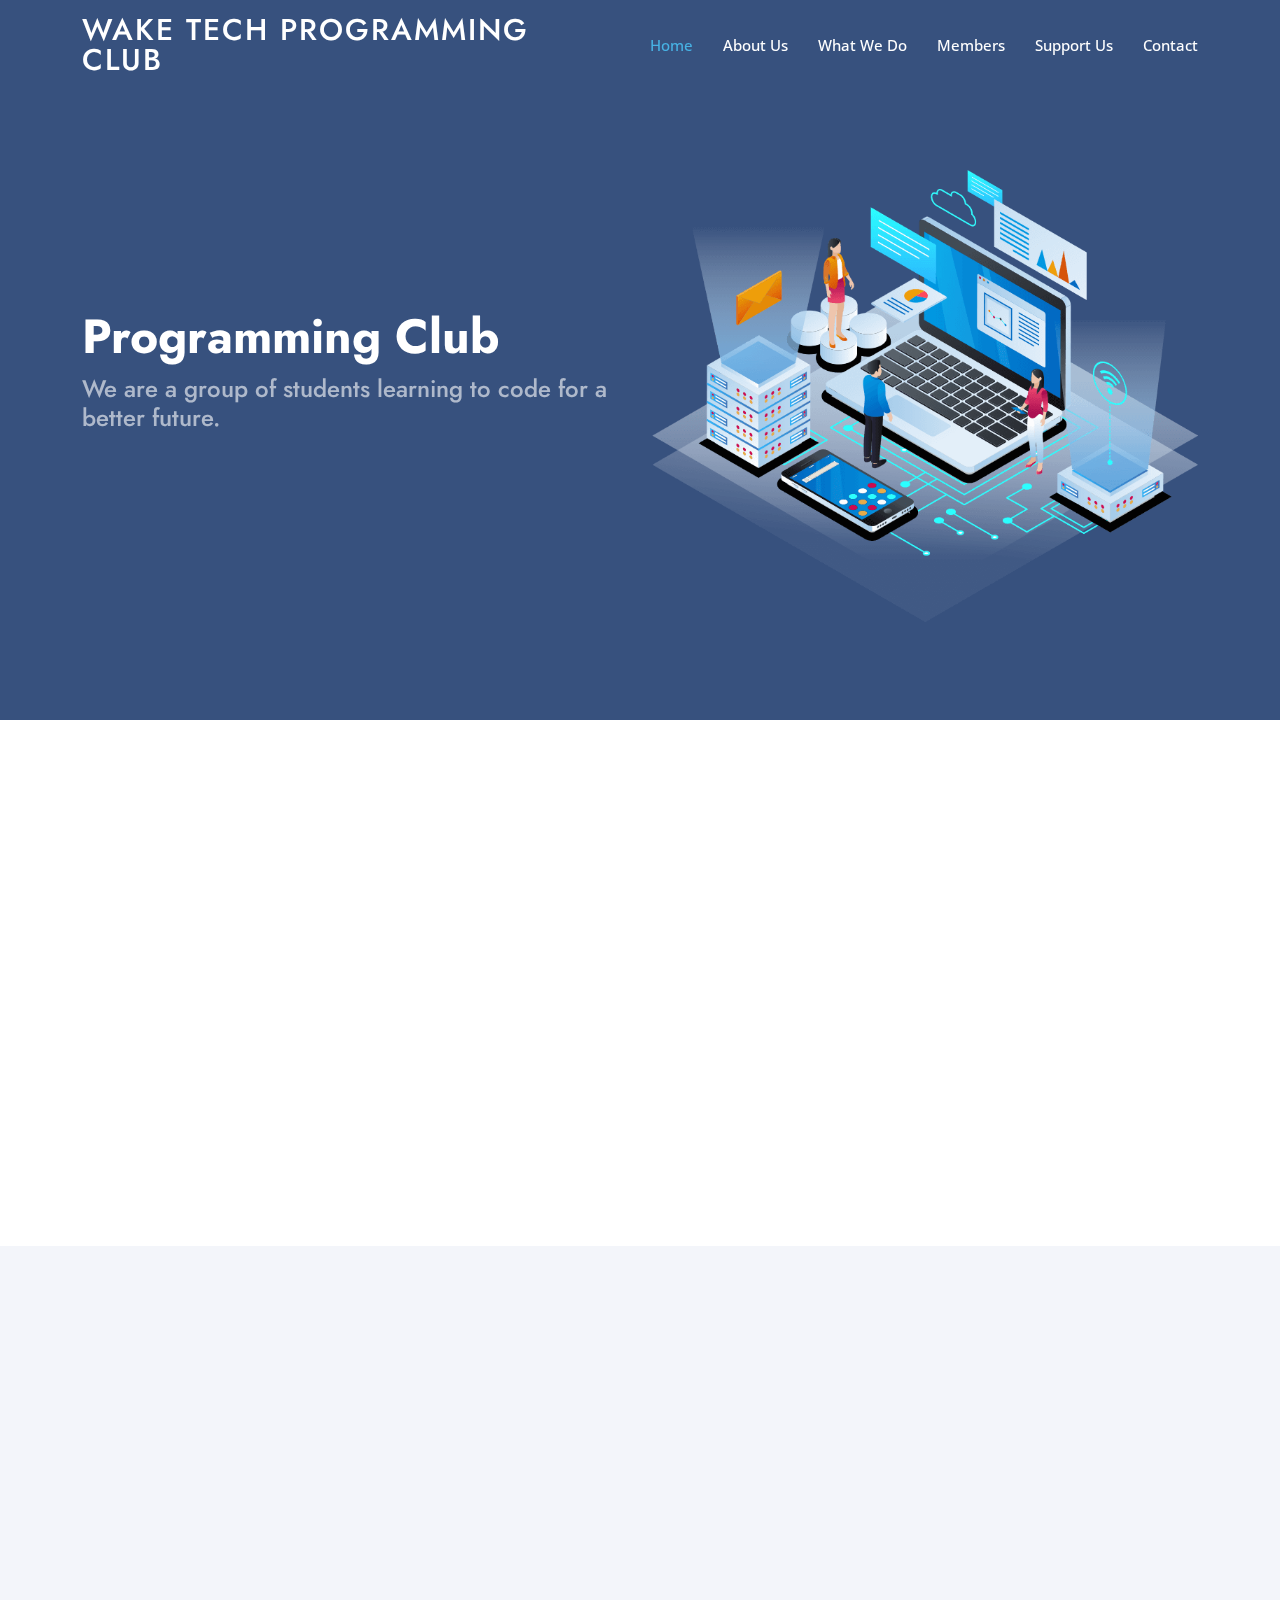
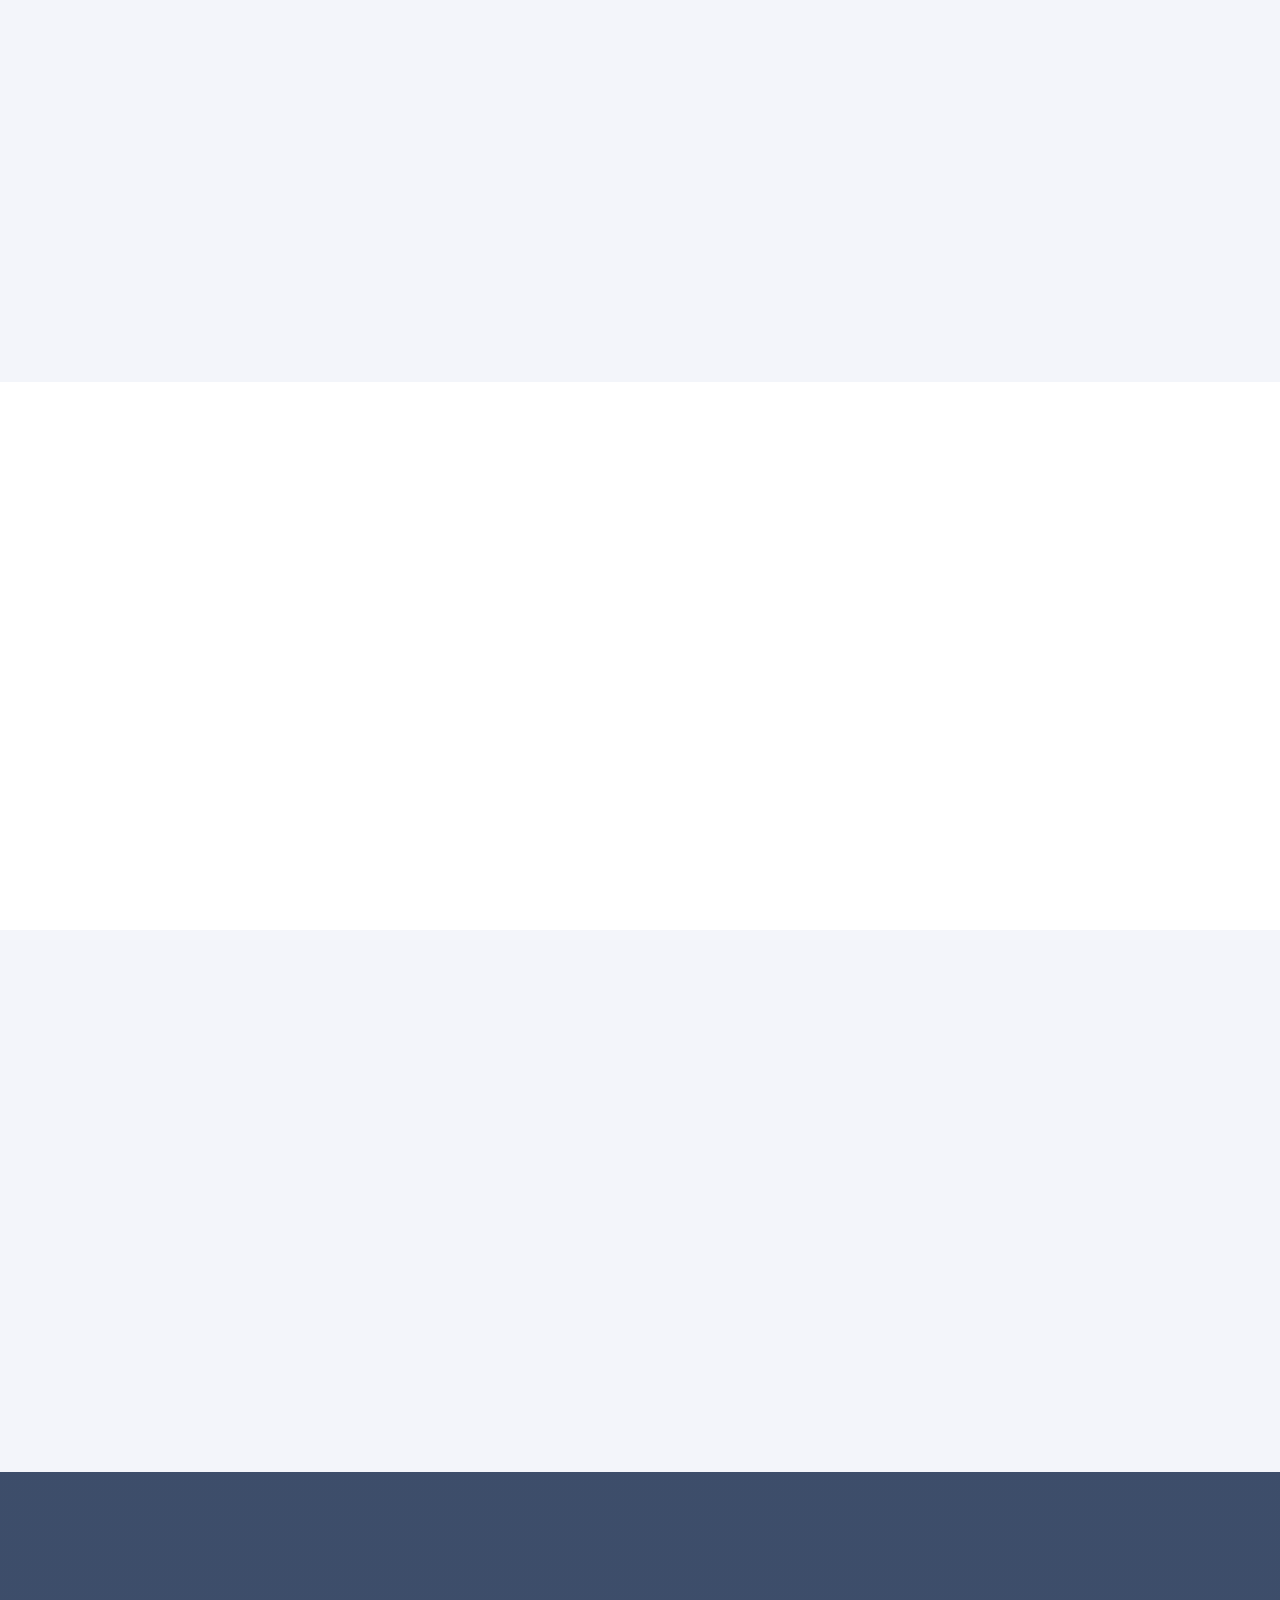
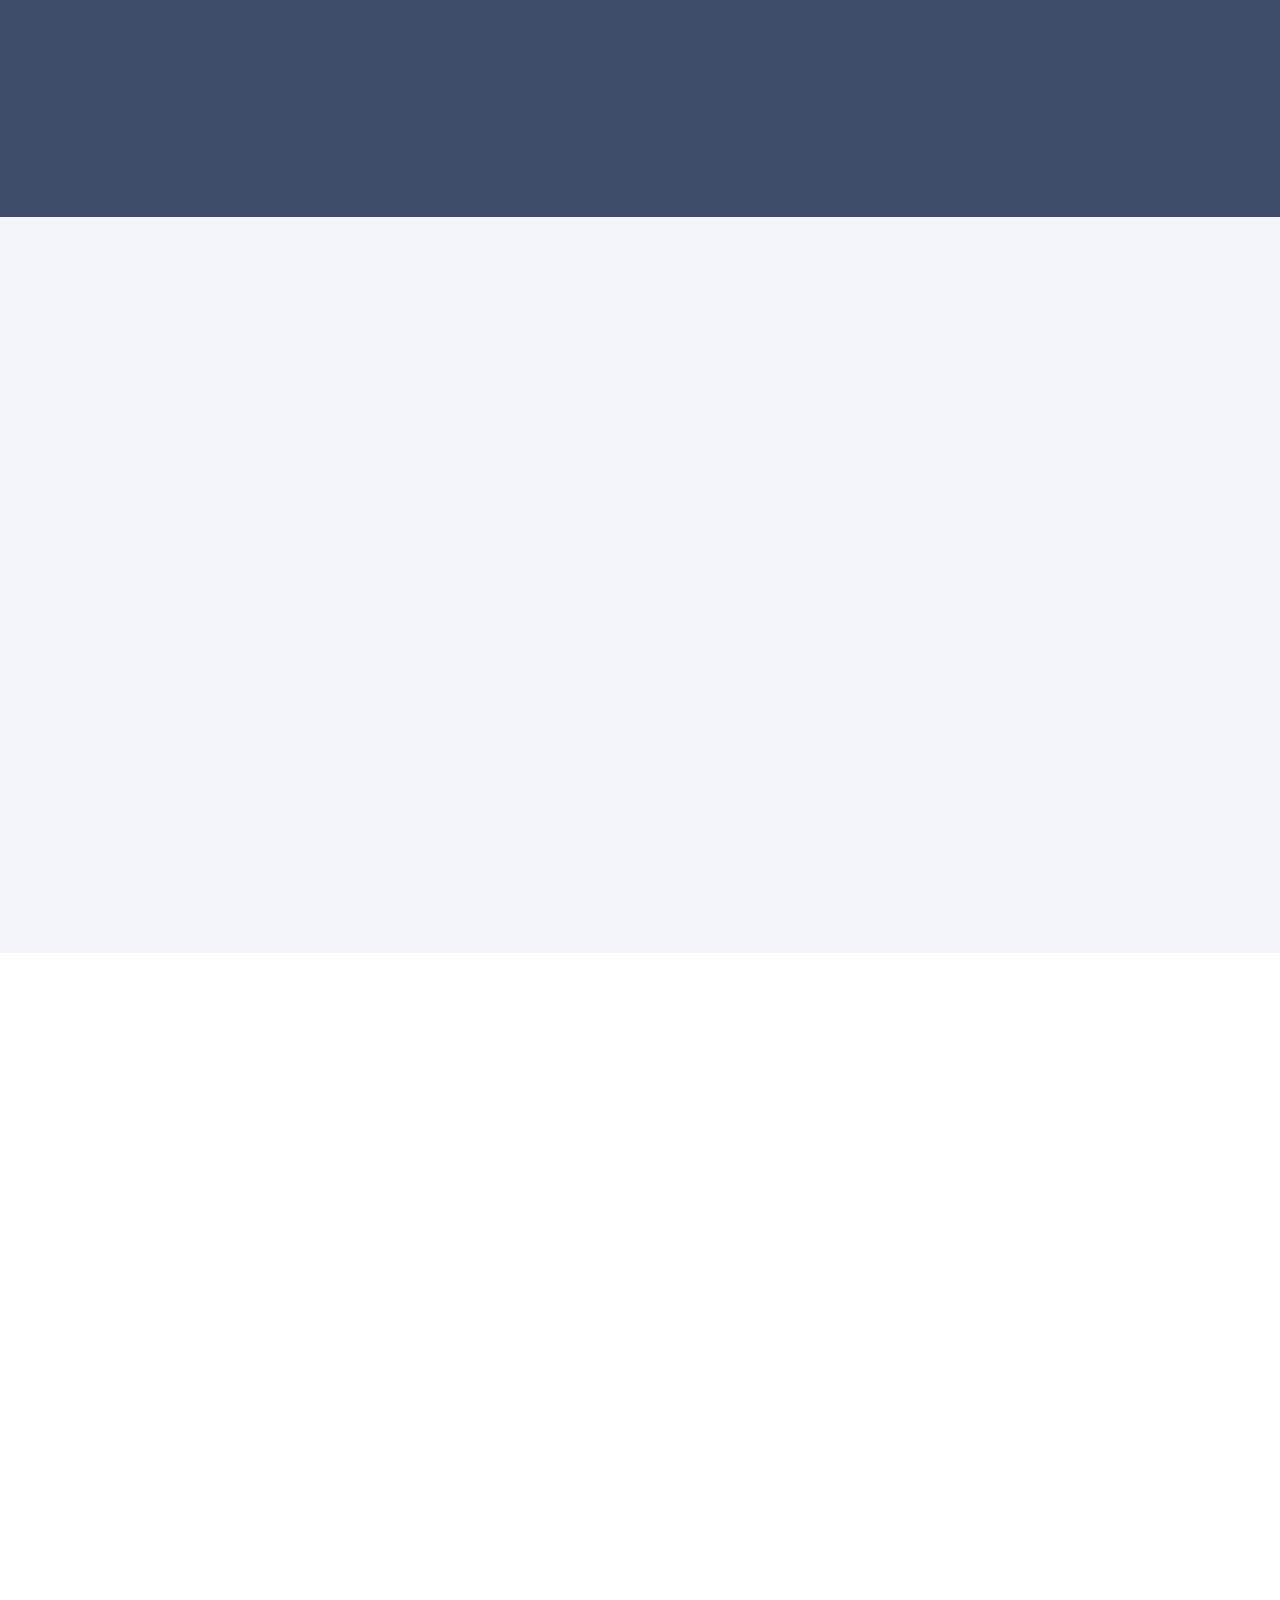
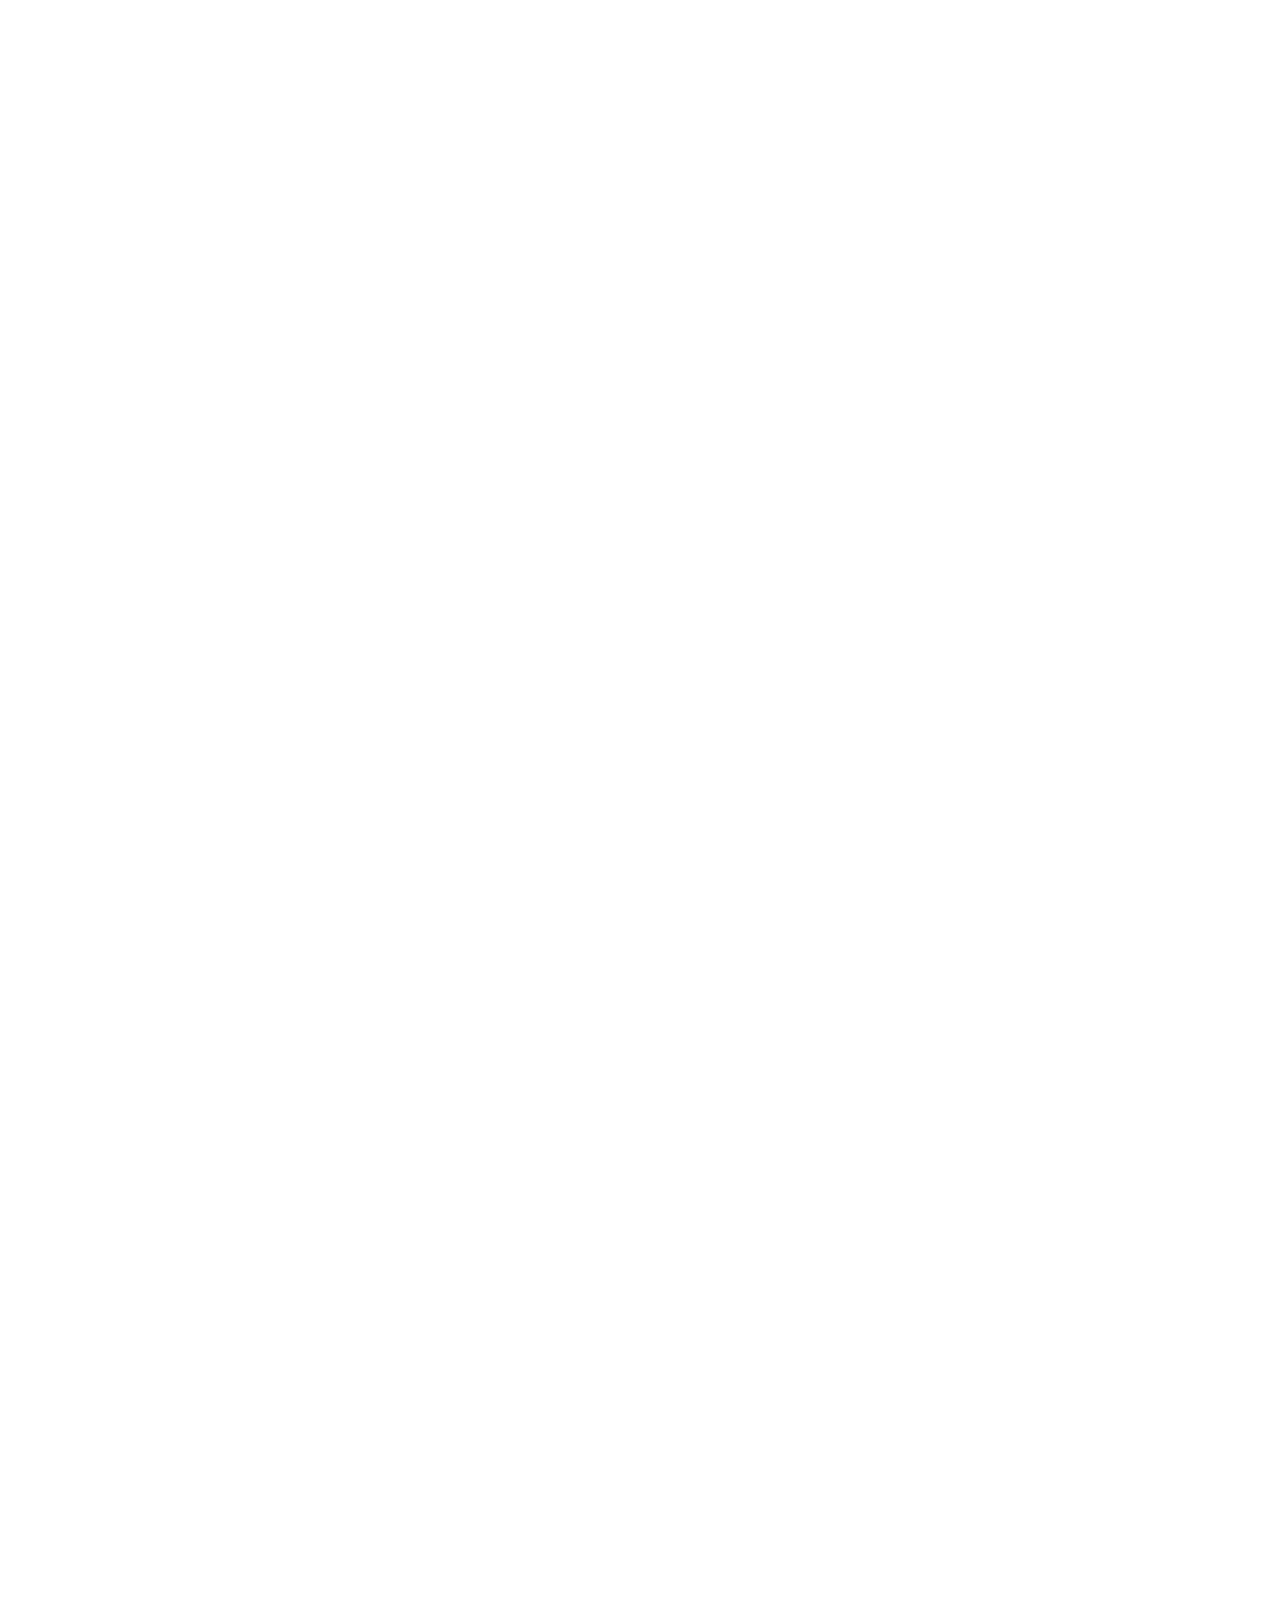
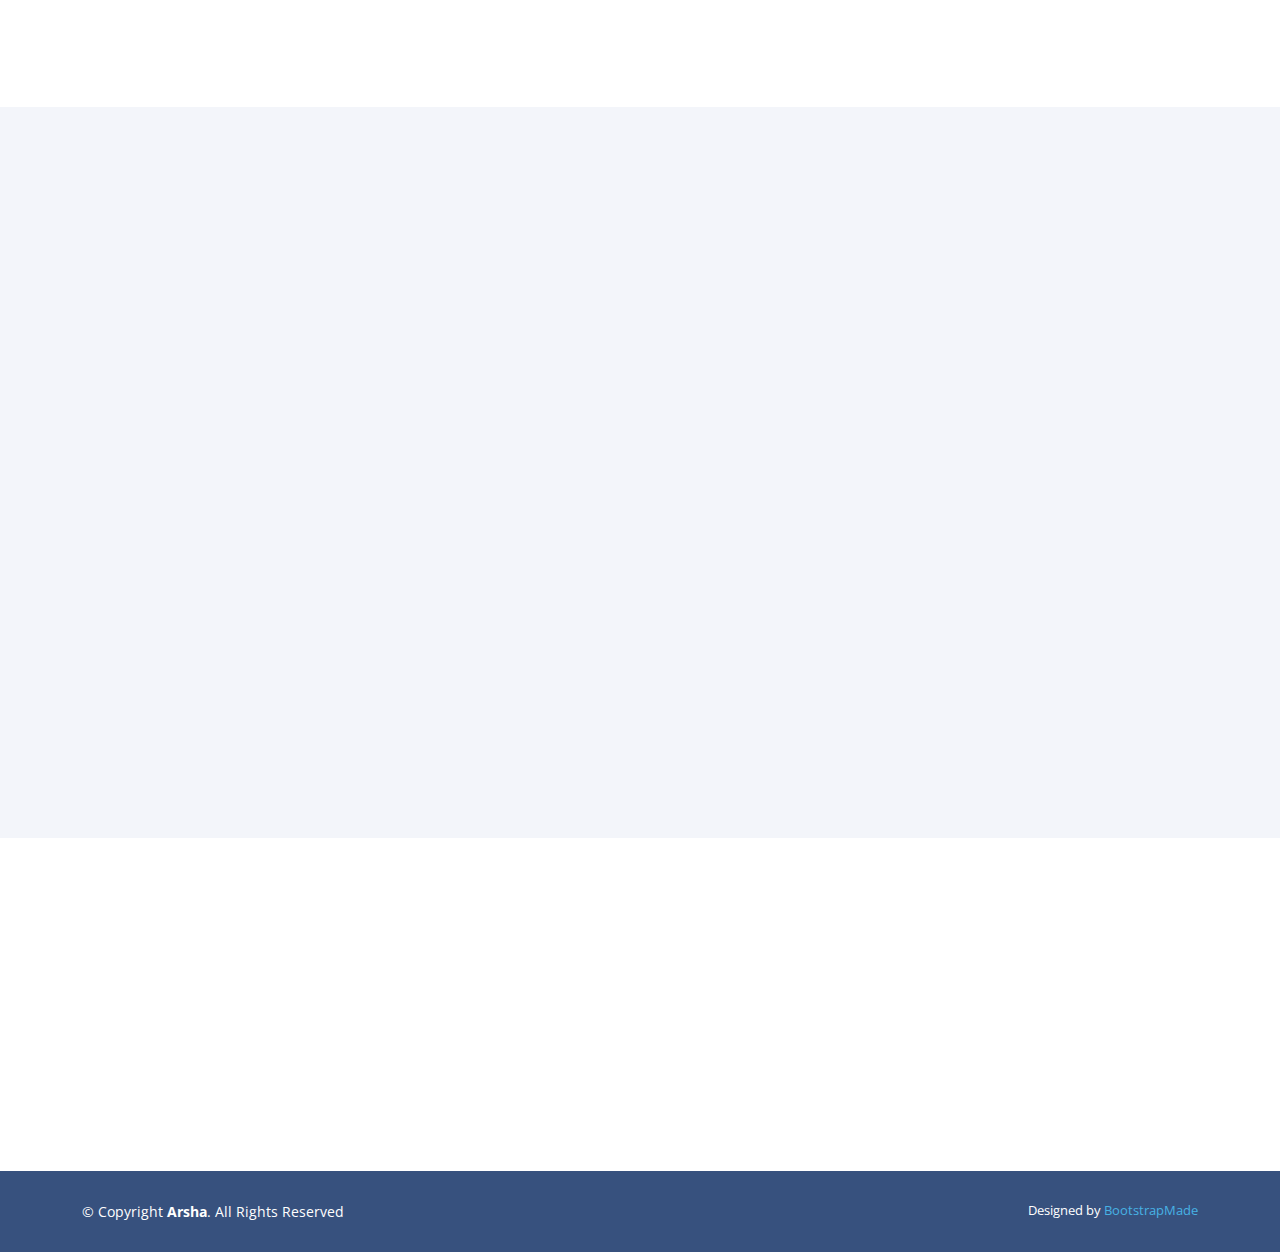
<file: index.html>
<!DOCTYPE html>
<html lang="en">

<head>
  <meta charset="utf-8">
  <meta content="width=device-width, initial-scale=1.0" name="viewport">

  <title>Wake Tech Programming Club</title>
  <meta content="" name="description">
  <meta content="" name="keywords">

  <!-- Favicons -->
  <link href="assets/img/favicon.png" rel="icon">
  <link href="assets/img/apple-touch-icon.png" rel="apple-touch-icon">

  <!-- Google Fonts -->
  <link href="https://fonts.googleapis.com/css?family=Open+Sans:300,300i,400,400i,600,600i,700,700i|Jost:300,300i,400,400i,500,500i,600,600i,700,700i|Poppins:300,300i,400,400i,500,500i,600,600i,700,700i" rel="stylesheet">

  <!-- Vendor CSS Files -->
  <link href="assets/vendor/aos/aos.css" rel="stylesheet">
  <link href="assets/vendor/bootstrap/css/bootstrap.min.css" rel="stylesheet">
  <link href="assets/vendor/bootstrap-icons/bootstrap-icons.css" rel="stylesheet">
  <link href="assets/vendor/boxicons/css/boxicons.min.css" rel="stylesheet">
  <link href="assets/vendor/glightbox/css/glightbox.min.css" rel="stylesheet">
  <link href="assets/vendor/remixicon/remixicon.css" rel="stylesheet">
  <link href="assets/vendor/swiper/swiper-bundle.min.css" rel="stylesheet">

  <!-- Template Main CSS File -->
  <link href="assets/css/style.css" rel="stylesheet">

  <!-- =======================================================
  * Template Name: Arsha - v4.7.1
  * Template URL: https://bootstrapmade.com/arsha-free-bootstrap-html-template-corporate/
  * Author: BootstrapMade.com
  * License: https://bootstrapmade.com/license/
  ======================================================== -->
</head>

<body>

  <!-- ======= Header ======= -->
  <header id="header" class="fixed-top ">
    <div class="container d-flex align-items-center">

      <h1 class="logo me-auto"><a href="index.html">Wake Tech Programming Club</a></h1>
      <!-- Uncomment below if you prefer to use an image logo -->
      <!-- <a href="index.html" class="logo me-auto"><img src="assets/img/logo.png" alt="" class="img-fluid"></a>-->

      <nav id="navbar" class="navbar">
        <ul>
          <li><a class="nav-link scrollto active" href="#home">Home</a></li>
          <li><a class="nav-link scrollto" href="#about">About Us</a></li>
          <li><a class="nav-link scrollto" href="#services">What We Do</a></li>
          <li><a class="nav-link scrollto" href="#team">Members</a></li>
          <li><a class="nav-link scrollto" href="#portfolio">Support Us</a></li>
          <!-- <li class="dropdown"><a href="#"><span>Drop Down</span> <i class="bi bi-chevron-down"></i></a>
            <ul>
              <li><a href="#">Drop Down 1</a></li>
              <li class="dropdown"><a href="#"><span>Deep Drop Down</span> <i class="bi bi-chevron-right"></i></a>
                <ul>
                  <li><a href="#">Deep Drop Down 1</a></li>
                  <li><a href="#">Deep Drop Down 2</a></li>
                  <li><a href="#">Deep Drop Down 3</a></li>
                  <li><a href="#">Deep Drop Down 4</a></li>
                  <li><a href="#">Deep Drop Down 5</a></li>
                </ul>
              </li>
              <li><a href="#">Drop Down 2</a></li>
              <li><a href="#">Drop Down 3</a></li>
              <li><a href="#">Drop Down 4</a></li>
            </ul>
          </li> -->
          <li><a class="nav-link scrollto" href="#contact">Contact</a></li>
          <!-- <li><a class="getstarted scrollto" href="#about">Get Started</a></li> -->
        </ul>
        <i class="bi bi-list mobile-nav-toggle"></i>
      </nav><!-- .navbar -->

    </div>
  </header><!-- End Header -->

  <!-- ======= Home Section ======= -->
  <section id="home" class="d-flex align-items-center">

    <div class="container">
      <div class="row">
        <div class="col-lg-6 d-flex flex-column justify-content-center pt-4 pt-lg-0 order-2 order-lg-1" data-aos="fade-up" data-aos-delay="200">
          <h1>Programming Club</h1>
          <h2>We are a group of students learning to code for a better future.</h2>
          <!-- <div class="d-flex justify-content-center justify-content-lg-start">
            <a href="#about" class="btn-get-started scrollto">Get Started</a>
            <a href="https://www.youtube.com/watch?v=jDDaplaOz7Q" class="glightbox btn-watch-video"><i class="bi bi-play-circle"></i><span>Watch Video</span></a>
          </div> -->
        </div>
        <div class="col-lg-6 order-1 order-lg-2 home-img" data-aos="zoom-in" data-aos-delay="200">
          <img src="assets/img/home-img.png" class="img-fluid animated" alt="">
        </div>
      </div>
    </div>

  </section><!-- End Home -->

  <main id="main">

    <!-- ======= About Us Section ======= -->
    <section id="about" class="about">
      <div class="container" data-aos="fade-up">

        <div class="section-title">
          <h2>About Us</h2>
        </div>

        <div class="row content">
          <div class="col-lg">
            <p>
              The purpose of the Wake Tech Programming Club is to create a social and academic atmosphere for students
              interested in the programming and development of desktop, web, and mobile applications. The club will use
              its relationship with Wake Tech’s Computer Programming and Information Sciences Department to provide
              information and resources to all students that are interested in the club. A few specific club purposes
              are:
            </p>
            <ul>
              <li><i class="ri-check-double-line"></i> Foster an inclusive culture to network and learn about programming.</li>
              <li><i class="ri-check-double-line"></i> Organize and participate in events, contests, field trips, and fundraisers relating to programming.</li>
              <li><i class="ri-check-double-line"></i> Create and maintain various programming projects led by students.</li>
              <li><i class="ri-check-double-line"></i> Invite guest speakers to facilitate student-industry networking.</li>
              <li><i class="ri-check-double-line"></i> Promote educational pathways related to programming.</li>
              <li><i class="ri-check-double-line"></i> Showcase student programming.</li>
            </ul>
          </div>
        </div>

      </div>
    </section><!-- End About Us Section -->

    <!-- ======= Why Us Section ======= -->
    <section id="why-us" class="why-us section-bg">
      <div class="container-fluid" data-aos="fade-up">

        <div class="row">

          <div class="col-lg-7 d-flex flex-column justify-content-center align-items-stretch  order-2 order-lg-1">

            <div class="content">
              <h3>Eum ipsam laborum deleniti <strong>velit pariatur architecto aut nihil</strong></h3>
              <p>
                Lorem ipsum dolor sit amet, consectetur adipiscing elit, sed do eiusmod tempor incididunt ut labore et dolore magna aliqua. Duis aute irure dolor in reprehenderit
              </p>
            </div>

            <div class="accordion-list">
              <ul>
                <li>
                  <a data-bs-toggle="collapse" class="collapse" data-bs-target="#accordion-list-1"><span>01</span> Non consectetur a erat nam at lectus urna duis? <i class="bx bx-chevron-down icon-show"></i><i class="bx bx-chevron-up icon-close"></i></a>
                  <div id="accordion-list-1" class="collapse show" data-bs-parent=".accordion-list">
                    <p>
                      Feugiat pretium nibh ipsum consequat. Tempus iaculis urna id volutpat lacus laoreet non curabitur gravida. Venenatis lectus magna fringilla urna porttitor rhoncus dolor purus non.
                    </p>
                  </div>
                </li>

                <li>
                  <a data-bs-toggle="collapse" data-bs-target="#accordion-list-2" class="collapsed"><span>02</span> Feugiat scelerisque varius morbi enim nunc? <i class="bx bx-chevron-down icon-show"></i><i class="bx bx-chevron-up icon-close"></i></a>
                  <div id="accordion-list-2" class="collapse" data-bs-parent=".accordion-list">
                    <p>
                      Dolor sit amet consectetur adipiscing elit pellentesque habitant morbi. Id interdum velit laoreet id donec ultrices. Fringilla phasellus faucibus scelerisque eleifend donec pretium. Est pellentesque elit ullamcorper dignissim. Mauris ultrices eros in cursus turpis massa tincidunt dui.
                    </p>
                  </div>
                </li>

                <li>
                  <a data-bs-toggle="collapse" data-bs-target="#accordion-list-3" class="collapsed"><span>03</span> Dolor sit amet consectetur adipiscing elit? <i class="bx bx-chevron-down icon-show"></i><i class="bx bx-chevron-up icon-close"></i></a>
                  <div id="accordion-list-3" class="collapse" data-bs-parent=".accordion-list">
                    <p>
                      Eleifend mi in nulla posuere sollicitudin aliquam ultrices sagittis orci. Faucibus pulvinar elementum integer enim. Sem nulla pharetra diam sit amet nisl suscipit. Rutrum tellus pellentesque eu tincidunt. Lectus urna duis convallis convallis tellus. Urna molestie at elementum eu facilisis sed odio morbi quis
                    </p>
                  </div>
                </li>

              </ul>
            </div>

          </div>

          <div class="col-lg-5 align-items-stretch order-1 order-lg-2 img" style='background-image: url("assets/img/why-us.png");' data-aos="zoom-in" data-aos-delay="150">&nbsp;</div>
        </div>

      </div>
    </section><!-- End Why Us Section -->

    <!-- ======= Skills Section ======= -->
    <section id="skills" class="skills">
      <div class="container" data-aos="fade-up">

        <div class="row">
          <div class="col-lg-6 d-flex align-items-center" data-aos="fade-right" data-aos-delay="100">
            <img src="assets/img/skills.png" class="img-fluid" alt="">
          </div>
          <div class="col-lg-6 pt-4 pt-lg-0 content" data-aos="fade-left" data-aos-delay="100">
            <h3>Voluptatem dignissimos provident quasi corporis voluptates</h3>
            <p class="fst-italic">
              Lorem ipsum dolor sit amet, consectetur adipiscing elit, sed do eiusmod tempor incididunt ut labore et dolore
              magna aliqua.
            </p>

            <div class="skills-content">

              <div class="progress">
                <span class="skill">HTML <i class="val">100%</i></span>
                <div class="progress-bar-wrap">
                  <div class="progress-bar" role="progressbar" aria-valuenow="100" aria-valuemin="0" aria-valuemax="100"></div>
                </div>
              </div>

              <div class="progress">
                <span class="skill">CSS <i class="val">90%</i></span>
                <div class="progress-bar-wrap">
                  <div class="progress-bar" role="progressbar" aria-valuenow="90" aria-valuemin="0" aria-valuemax="100"></div>
                </div>
              </div>

              <div class="progress">
                <span class="skill">JavaScript <i class="val">75%</i></span>
                <div class="progress-bar-wrap">
                  <div class="progress-bar" role="progressbar" aria-valuenow="75" aria-valuemin="0" aria-valuemax="100"></div>
                </div>
              </div>

              <div class="progress">
                <span class="skill">Photoshop <i class="val">55%</i></span>
                <div class="progress-bar-wrap">
                  <div class="progress-bar" role="progressbar" aria-valuenow="55" aria-valuemin="0" aria-valuemax="100"></div>
                </div>
              </div>

            </div>

          </div>
        </div>

      </div>
    </section><!-- End Skills Section -->

    <!-- ======= What We Do Section ======= -->
    <section id="services" class="services section-bg">
      <div class="container" data-aos="fade-up">

        <div class="section-title">
          <h2>What We Do</h2>
          <p>Magnam dolores commodi suscipit. Necessitatibus eius consequatur ex aliquid fuga eum quidem. Sit sint consectetur velit. Quisquam quos quisquam cupiditate. Et nemo qui impedit suscipit alias ea. Quia fugiat sit in iste officiis commodi quidem hic quas.</p>
        </div>

        <div class="row">
          <div class="col-xl-3 col-md-6 d-flex align-items-stretch" data-aos="zoom-in" data-aos-delay="100">
            <div class="icon-box">
              <div class="icon"><i class="bx bxl-dribbble"></i></div>
              <h4><a href="">Coding</a></h4>
              <p>Voluptatum deleniti atque corrupti quos dolores et quas molestias excepturi</p>
            </div>
          </div>

          <div class="col-xl-3 col-md-6 d-flex align-items-stretch mt-4 mt-md-0" data-aos="zoom-in" data-aos-delay="200">
            <div class="icon-box">
              <div class="icon"><i class="bx bx-file"></i></div>
              <h4><a href="">Sed ut perspici</a></h4>
              <p>Duis aute irure dolor in reprehenderit in voluptate velit esse cillum dolore</p>
            </div>
          </div>

          <div class="col-xl-3 col-md-6 d-flex align-items-stretch mt-4 mt-xl-0" data-aos="zoom-in" data-aos-delay="300">
            <div class="icon-box">
              <div class="icon"><i class="bx bx-tachometer"></i></div>
              <h4><a href="">Magni Dolores</a></h4>
              <p>Excepteur sint occaecat cupidatat non proident, sunt in culpa qui officia</p>
            </div>
          </div>

          <div class="col-xl-3 col-md-6 d-flex align-items-stretch mt-4 mt-xl-0" data-aos="zoom-in" data-aos-delay="400">
            <div class="icon-box">
              <div class="icon"><i class="bx bx-layer"></i></div>
              <h4><a href="">Nemo Enim</a></h4>
              <p>At vero eos et accusamus et iusto odio dignissimos ducimus qui blanditiis</p>
            </div>
          </div>

        </div>

      </div>
    </section><!-- End Services Section -->

    <!-- ======= Cta Section ======= -->
    <section id="cta" class="cta">
      <div class="container" data-aos="zoom-in">

        <div class="row">
          <div class="col-lg-9 text-center text-lg-start">
            <h3>Call To Action</h3>
            <p> Duis aute irure dolor in reprehenderit in voluptate velit esse cillum dolore eu fugiat nulla pariatur. Excepteur sint occaecat cupidatat non proident, sunt in culpa qui officia deserunt mollit anim id est laborum.</p>
          </div>
          <div class="col-lg-3 cta-btn-container text-center">
            <a class="cta-btn align-middle" href="#">Call To Action</a>
          </div>
        </div>

      </div>
    </section><!-- End Cta Section -->

    <!-- ======= Team Section ======= -->
    <section id="team" class="team section-bg">
      <div class="container" data-aos="fade-up">

        <div class="section-title">
          <h2>Team</h2>
          <p>Magnam dolores commodi suscipit. Necessitatibus eius consequatur ex aliquid fuga eum quidem. Sit sint consectetur velit. Quisquam quos quisquam cupiditate. Et nemo qui impedit suscipit alias ea. Quia fugiat sit in iste officiis commodi quidem hic quas.</p>
        </div>

        <div class="row">

          <div class="col-lg-6">
            <div class="member d-flex align-items-start" data-aos="zoom-in" data-aos-delay="100">
              <div class="pic"><img src="assets/img/team/team-1.jpg" class="img-fluid" alt=""></div>
              <div class="member-info">
                <h4>Walter White</h4>
                <span>Chief Executive Officer</span>
                <p>Explicabo voluptatem mollitia et repellat qui dolorum quasi</p>
                <div class="social">
                  <a href=""><i class="ri-twitter-fill"></i></a>
                  <a href=""><i class="ri-facebook-fill"></i></a>
                  <a href=""><i class="ri-instagram-fill"></i></a>
                  <a href=""> <i class="ri-linkedin-box-fill"></i> </a>
                </div>
              </div>
            </div>
          </div>

          <div class="col-lg-6 mt-4 mt-lg-0">
            <div class="member d-flex align-items-start" data-aos="zoom-in" data-aos-delay="200">
              <div class="pic"><img src="assets/img/team/team-2.jpg" class="img-fluid" alt=""></div>
              <div class="member-info">
                <h4>Sarah Jhonson</h4>
                <span>Product Manager</span>
                <p>Aut maiores voluptates amet et quis praesentium qui senda para</p>
                <div class="social">
                  <a href=""><i class="ri-twitter-fill"></i></a>
                  <a href=""><i class="ri-facebook-fill"></i></a>
                  <a href=""><i class="ri-instagram-fill"></i></a>
                  <a href=""> <i class="ri-linkedin-box-fill"></i> </a>
                </div>
              </div>
            </div>
          </div>

          <div class="col-lg-6 mt-4">
            <div class="member d-flex align-items-start" data-aos="zoom-in" data-aos-delay="300">
              <div class="pic"><img src="assets/img/team/team-3.jpg" class="img-fluid" alt=""></div>
              <div class="member-info">
                <h4>William Anderson</h4>
                <span>CTO</span>
                <p>Quisquam facilis cum velit laborum corrupti fuga rerum quia</p>
                <div class="social">
                  <a href=""><i class="ri-twitter-fill"></i></a>
                  <a href=""><i class="ri-facebook-fill"></i></a>
                  <a href=""><i class="ri-instagram-fill"></i></a>
                  <a href=""> <i class="ri-linkedin-box-fill"></i> </a>
                </div>
              </div>
            </div>
          </div>

          <div class="col-lg-6 mt-4">
            <div class="member d-flex align-items-start" data-aos="zoom-in" data-aos-delay="400">
              <div class="pic"><img src="assets/img/team/team-4.jpg" class="img-fluid" alt=""></div>
              <div class="member-info">
                <h4>Amanda Jepson</h4>
                <span>Accountant</span>
                <p>Dolorum tempora officiis odit laborum officiis et et accusamus</p>
                <div class="social">
                  <a href=""><i class="ri-twitter-fill"></i></a>
                  <a href=""><i class="ri-facebook-fill"></i></a>
                  <a href=""><i class="ri-instagram-fill"></i></a>
                  <a href=""> <i class="ri-linkedin-box-fill"></i> </a>
                </div>
              </div>
            </div>
          </div>

        </div>

      </div>
    </section><!-- End Team Section -->

    <!-- ======= Support Us Section ======= -->
    <section id="portfolio" class="portfolio">
      <div class="container" data-aos="fade-up">

        <div class="section-title">
          <h2>Portfolio</h2>
          <p>Magnam dolores commodi suscipit. Necessitatibus eius consequatur ex aliquid fuga eum quidem. Sit sint consectetur velit. Quisquam quos quisquam cupiditate. Et nemo qui impedit suscipit alias ea. Quia fugiat sit in iste officiis commodi quidem hic quas.</p>
        </div>

        <ul id="portfolio-flters" class="d-flex justify-content-center" data-aos="fade-up" data-aos-delay="100">
          <li data-filter="*" class="filter-active">All</li>
          <li data-filter=".filter-app">App</li>
          <li data-filter=".filter-card">Card</li>
          <li data-filter=".filter-web">Web</li>
        </ul>

        <div class="row portfolio-container" data-aos="fade-up" data-aos-delay="200">

          <div class="col-lg-4 col-md-6 portfolio-item filter-app">
            <div class="portfolio-img"><img src="assets/img/portfolio/portfolio-1.jpg" class="img-fluid" alt=""></div>
            <div class="portfolio-info">
              <h4>App 1</h4>
              <p>App</p>
              <a href="assets/img/portfolio/portfolio-1.jpg" data-gallery="portfolioGallery" class="portfolio-lightbox preview-link" title="App 1"><i class="bx bx-plus"></i></a>
              <a href="portfolio-details.html" class="details-link" title="More Details"><i class="bx bx-link"></i></a>
            </div>
          </div>

          <div class="col-lg-4 col-md-6 portfolio-item filter-web">
            <div class="portfolio-img"><img src="assets/img/portfolio/portfolio-2.jpg" class="img-fluid" alt=""></div>
            <div class="portfolio-info">
              <h4>Web 3</h4>
              <p>Web</p>
              <a href="assets/img/portfolio/portfolio-2.jpg" data-gallery="portfolioGallery" class="portfolio-lightbox preview-link" title="Web 3"><i class="bx bx-plus"></i></a>
              <a href="portfolio-details.html" class="details-link" title="More Details"><i class="bx bx-link"></i></a>
            </div>
          </div>

          <div class="col-lg-4 col-md-6 portfolio-item filter-app">
            <div class="portfolio-img"><img src="assets/img/portfolio/portfolio-3.jpg" class="img-fluid" alt=""></div>
            <div class="portfolio-info">
              <h4>App 2</h4>
              <p>App</p>
              <a href="assets/img/portfolio/portfolio-3.jpg" data-gallery="portfolioGallery" class="portfolio-lightbox preview-link" title="App 2"><i class="bx bx-plus"></i></a>
              <a href="portfolio-details.html" class="details-link" title="More Details"><i class="bx bx-link"></i></a>
            </div>
          </div>

          <div class="col-lg-4 col-md-6 portfolio-item filter-card">
            <div class="portfolio-img"><img src="assets/img/portfolio/portfolio-4.jpg" class="img-fluid" alt=""></div>
            <div class="portfolio-info">
              <h4>Card 2</h4>
              <p>Card</p>
              <a href="assets/img/portfolio/portfolio-4.jpg" data-gallery="portfolioGallery" class="portfolio-lightbox preview-link" title="Card 2"><i class="bx bx-plus"></i></a>
              <a href="portfolio-details.html" class="details-link" title="More Details"><i class="bx bx-link"></i></a>
            </div>
          </div>

          <div class="col-lg-4 col-md-6 portfolio-item filter-web">
            <div class="portfolio-img"><img src="assets/img/portfolio/portfolio-5.jpg" class="img-fluid" alt=""></div>
            <div class="portfolio-info">
              <h4>Web 2</h4>
              <p>Web</p>
              <a href="assets/img/portfolio/portfolio-5.jpg" data-gallery="portfolioGallery" class="portfolio-lightbox preview-link" title="Web 2"><i class="bx bx-plus"></i></a>
              <a href="portfolio-details.html" class="details-link" title="More Details"><i class="bx bx-link"></i></a>
            </div>
          </div>

          <div class="col-lg-4 col-md-6 portfolio-item filter-app">
            <div class="portfolio-img"><img src="assets/img/portfolio/portfolio-6.jpg" class="img-fluid" alt=""></div>
            <div class="portfolio-info">
              <h4>App 3</h4>
              <p>App</p>
              <a href="assets/img/portfolio/portfolio-6.jpg" data-gallery="portfolioGallery" class="portfolio-lightbox preview-link" title="App 3"><i class="bx bx-plus"></i></a>
              <a href="portfolio-details.html" class="details-link" title="More Details"><i class="bx bx-link"></i></a>
            </div>
          </div>

          <div class="col-lg-4 col-md-6 portfolio-item filter-card">
            <div class="portfolio-img"><img src="assets/img/portfolio/portfolio-7.jpg" class="img-fluid" alt=""></div>
            <div class="portfolio-info">
              <h4>Card 1</h4>
              <p>Card</p>
              <a href="assets/img/portfolio/portfolio-7.jpg" data-gallery="portfolioGallery" class="portfolio-lightbox preview-link" title="Card 1"><i class="bx bx-plus"></i></a>
              <a href="portfolio-details.html" class="details-link" title="More Details"><i class="bx bx-link"></i></a>
            </div>
          </div>

          <div class="col-lg-4 col-md-6 portfolio-item filter-card">
            <div class="portfolio-img"><img src="assets/img/portfolio/portfolio-8.jpg" class="img-fluid" alt=""></div>
            <div class="portfolio-info">
              <h4>Card 3</h4>
              <p>Card</p>
              <a href="assets/img/portfolio/portfolio-8.jpg" data-gallery="portfolioGallery" class="portfolio-lightbox preview-link" title="Card 3"><i class="bx bx-plus"></i></a>
              <a href="portfolio-details.html" class="details-link" title="More Details"><i class="bx bx-link"></i></a>
            </div>
          </div>

          <div class="col-lg-4 col-md-6 portfolio-item filter-web">
            <div class="portfolio-img"><img src="assets/img/portfolio/portfolio-9.jpg" class="img-fluid" alt=""></div>
            <div class="portfolio-info">
              <h4>Web 3</h4>
              <p>Web</p>
              <a href="assets/img/portfolio/portfolio-9.jpg" data-gallery="portfolioGallery" class="portfolio-lightbox preview-link" title="Web 3"><i class="bx bx-plus"></i></a>
              <a href="portfolio-details.html" class="details-link" title="More Details"><i class="bx bx-link"></i></a>
            </div>
          </div>

        </div>

      </div>
    </section><!-- End Portfolio Section -->

    <!-- ======= Pricing Section ======= -->
    <section id="pricing" class="pricing">
      <div class="container" data-aos="fade-up">

        <div class="section-title">
          <h2>Pricing</h2>
          <p>Magnam dolores commodi suscipit. Necessitatibus eius consequatur ex aliquid fuga eum quidem. Sit sint consectetur velit. Quisquam quos quisquam cupiditate. Et nemo qui impedit suscipit alias ea. Quia fugiat sit in iste officiis commodi quidem hic quas.</p>
        </div>

        <div class="row">

          <div class="col-lg-4" data-aos="fade-up" data-aos-delay="100">
            <div class="box">
              <h3>Free Plan</h3>
              <h4><sup>$</sup>0<span>per month</span></h4>
              <ul>
                <li><i class="bx bx-check"></i> Quam adipiscing vitae proin</li>
                <li><i class="bx bx-check"></i> Nec feugiat nisl pretium</li>
                <li><i class="bx bx-check"></i> Nulla at volutpat diam uteera</li>
                <li class="na"><i class="bx bx-x"></i> <span>Pharetra massa massa ultricies</span></li>
                <li class="na"><i class="bx bx-x"></i> <span>Massa ultricies mi quis hendrerit</span></li>
              </ul>
              <a href="#" class="buy-btn">Get Started</a>
            </div>
          </div>

          <div class="col-lg-4 mt-4 mt-lg-0" data-aos="fade-up" data-aos-delay="200">
            <div class="box featured">
              <h3>Business Plan</h3>
              <h4><sup>$</sup>29<span>per month</span></h4>
              <ul>
                <li><i class="bx bx-check"></i> Quam adipiscing vitae proin</li>
                <li><i class="bx bx-check"></i> Nec feugiat nisl pretium</li>
                <li><i class="bx bx-check"></i> Nulla at volutpat diam uteera</li>
                <li><i class="bx bx-check"></i> Pharetra massa massa ultricies</li>
                <li><i class="bx bx-check"></i> Massa ultricies mi quis hendrerit</li>
              </ul>
              <a href="#" class="buy-btn">Get Started</a>
            </div>
          </div>

          <div class="col-lg-4 mt-4 mt-lg-0" data-aos="fade-up" data-aos-delay="300">
            <div class="box">
              <h3>Developer Plan</h3>
              <h4><sup>$</sup>49<span>per month</span></h4>
              <ul>
                <li><i class="bx bx-check"></i> Quam adipiscing vitae proin</li>
                <li><i class="bx bx-check"></i> Nec feugiat nisl pretium</li>
                <li><i class="bx bx-check"></i> Nulla at volutpat diam uteera</li>
                <li><i class="bx bx-check"></i> Pharetra massa massa ultricies</li>
                <li><i class="bx bx-check"></i> Massa ultricies mi quis hendrerit</li>
              </ul>
              <a href="#" class="buy-btn">Get Started</a>
            </div>
          </div>

        </div>

      </div>
    </section><!-- End Pricing Section -->

    <!-- ======= Frequently Asked Questions Section ======= -->
    <section id="faq" class="faq section-bg">
      <div class="container" data-aos="fade-up">

        <div class="section-title">
          <h2>Frequently Asked Questions</h2>
          <p>Magnam dolores commodi suscipit. Necessitatibus eius consequatur ex aliquid fuga eum quidem. Sit sint consectetur velit. Quisquam quos quisquam cupiditate. Et nemo qui impedit suscipit alias ea. Quia fugiat sit in iste officiis commodi quidem hic quas.</p>
        </div>

        <div class="faq-list">
          <ul>
            <li data-aos="fade-up" data-aos-delay="100">
              <i class="bx bx-help-circle icon-help"></i> <a data-bs-toggle="collapse" class="collapse" data-bs-target="#faq-list-1">Non consectetur a erat nam at lectus urna duis? <i class="bx bx-chevron-down icon-show"></i><i class="bx bx-chevron-up icon-close"></i></a>
              <div id="faq-list-1" class="collapse show" data-bs-parent=".faq-list">
                <p>
                  Feugiat pretium nibh ipsum consequat. Tempus iaculis urna id volutpat lacus laoreet non curabitur gravida. Venenatis lectus magna fringilla urna porttitor rhoncus dolor purus non.
                </p>
              </div>
            </li>

            <li data-aos="fade-up" data-aos-delay="200">
              <i class="bx bx-help-circle icon-help"></i> <a data-bs-toggle="collapse" data-bs-target="#faq-list-2" class="collapsed">Feugiat scelerisque varius morbi enim nunc? <i class="bx bx-chevron-down icon-show"></i><i class="bx bx-chevron-up icon-close"></i></a>
              <div id="faq-list-2" class="collapse" data-bs-parent=".faq-list">
                <p>
                  Dolor sit amet consectetur adipiscing elit pellentesque habitant morbi. Id interdum velit laoreet id donec ultrices. Fringilla phasellus faucibus scelerisque eleifend donec pretium. Est pellentesque elit ullamcorper dignissim. Mauris ultrices eros in cursus turpis massa tincidunt dui.
                </p>
              </div>
            </li>

            <li data-aos="fade-up" data-aos-delay="300">
              <i class="bx bx-help-circle icon-help"></i> <a data-bs-toggle="collapse" data-bs-target="#faq-list-3" class="collapsed">Dolor sit amet consectetur adipiscing elit? <i class="bx bx-chevron-down icon-show"></i><i class="bx bx-chevron-up icon-close"></i></a>
              <div id="faq-list-3" class="collapse" data-bs-parent=".faq-list">
                <p>
                  Eleifend mi in nulla posuere sollicitudin aliquam ultrices sagittis orci. Faucibus pulvinar elementum integer enim. Sem nulla pharetra diam sit amet nisl suscipit. Rutrum tellus pellentesque eu tincidunt. Lectus urna duis convallis convallis tellus. Urna molestie at elementum eu facilisis sed odio morbi quis
                </p>
              </div>
            </li>

            <li data-aos="fade-up" data-aos-delay="400">
              <i class="bx bx-help-circle icon-help"></i> <a data-bs-toggle="collapse" data-bs-target="#faq-list-4" class="collapsed">Tempus quam pellentesque nec nam aliquam sem et tortor consequat? <i class="bx bx-chevron-down icon-show"></i><i class="bx bx-chevron-up icon-close"></i></a>
              <div id="faq-list-4" class="collapse" data-bs-parent=".faq-list">
                <p>
                  Molestie a iaculis at erat pellentesque adipiscing commodo. Dignissim suspendisse in est ante in. Nunc vel risus commodo viverra maecenas accumsan. Sit amet nisl suscipit adipiscing bibendum est. Purus gravida quis blandit turpis cursus in.
                </p>
              </div>
            </li>

            <li data-aos="fade-up" data-aos-delay="500">
              <i class="bx bx-help-circle icon-help"></i> <a data-bs-toggle="collapse" data-bs-target="#faq-list-5" class="collapsed">Tortor vitae purus faucibus ornare. Varius vel pharetra vel turpis nunc eget lorem dolor? <i class="bx bx-chevron-down icon-show"></i><i class="bx bx-chevron-up icon-close"></i></a>
              <div id="faq-list-5" class="collapse" data-bs-parent=".faq-list">
                <p>
                  Laoreet sit amet cursus sit amet dictum sit amet justo. Mauris vitae ultricies leo integer malesuada nunc vel. Tincidunt eget nullam non nisi est sit amet. Turpis nunc eget lorem dolor sed. Ut venenatis tellus in metus vulputate eu scelerisque.
                </p>
              </div>
            </li>

          </ul>
        </div>

      </div>
    </section><!-- End Frequently Asked Questions Section -->

    <!-- ======= Contact Section ======= -->
    <section id="contact" class="contact">
      <div class="container" data-aos="fade-up">

        <div class="section-title">
          <h2>Contact Us</h2>
          <!--
          <p>Magnam dolores commodi suscipit. Necessitatibus eius consequatur ex aliquid fuga eum quidem. Sit sint consectetur velit. Quisquam quos quisquam cupiditate. Et nemo qui impedit suscipit alias ea. Quia fugiat sit in iste officiis commodi quidem hic quas.</p>
          -->
        </div>

        <div class="row">

          <div class="col-md-4">
            <div class="contact-email">
              <i class="bi bi-envelope"></i>
              <h3>Email</h3>
              <p>programmingclub[at]DOMAIN.DEV</p>
            </div>
          </div>

          <div class="col-md-4">
            <div class="contact-social">
              <i class="bi bi-twitter"></i>
              <h3>Social Media</h3>
              <p><a href="https://twitter.com/wt_programmingclub" target="_blank">@wt_programmingclub</a></p>
            </div>
          </div>

          <div class="col-md-4">
            <div class="contact-social">
              <i class="bi bi-instagram"></i>
              <h3>Instagram</h3>
              <p><a href="https://instagram.com/wt_programmingclub" target="_blank">@wt_programmingclub</a></p>
            </div>
          </div>
        </div>

      </div>
    </section><!-- End Contact Section -->

  </main><!-- End #main -->

  <!-- ======= Footer ======= -->
  <footer id="footer">
    <div class="container footer-bottom clearfix">
      <div class="copyright">
        &copy; Copyright <strong><span>Arsha</span></strong>. All Rights Reserved
      </div>
      <div class="credits">
        <!-- All the links in the footer should remain intact. -->
        <!-- You can delete the links only if you purchased the pro version. -->
        <!-- Licensing information: https://bootstrapmade.com/license/ -->
        <!-- Purchase the pro version with working PHP/AJAX contact form: https://bootstrapmade.com/arsha-free-bootstrap-html-template-corporate/ -->
        Designed by <a href="https://bootstrapmade.com/">BootstrapMade</a>
      </div>
    </div>
  </footer><!-- End Footer -->

  <div id="preloader"></div>
  <a href="#" class="back-to-top d-flex align-items-center justify-content-center"><i class="bi bi-arrow-up-short"></i></a>

  <!-- Vendor JS Files -->
  <script src="assets/vendor/aos/aos.js"></script>
  <script src="assets/vendor/bootstrap/js/bootstrap.bundle.min.js"></script>
  <script src="assets/vendor/glightbox/js/glightbox.min.js"></script>
  <script src="assets/vendor/isotope-layout/isotope.pkgd.min.js"></script>
  <script src="assets/vendor/swiper/swiper-bundle.min.js"></script>
  <script src="assets/vendor/waypoints/noframework.waypoints.js"></script>

  <!-- Template Main JS File -->
  <script src="assets/js/main.js"></script>

</body>

</html>
</file>
<file: assets/css/style.css>
/**
* Template Name: Arsha - v4.7.1
* Template URL: https://bootstrapmade.com/arsha-free-bootstrap-html-template-corporate/
* Author: BootstrapMade.com
* License: https://bootstrapmade.com/license/
*/

/*--------------------------------------------------------------
# General
--------------------------------------------------------------*/
body {
  font-family: "Open Sans", sans-serif;
  color: #444444;
}

a {
  color: #47b2e4;
  text-decoration: none;
}

a:hover {
  color: #73c5eb;
  text-decoration: none;
}

h1, h2, h3, h4, h5, h6 {
  font-family: "Jost", sans-serif;
}

/*--------------------------------------------------------------
# Preloader
--------------------------------------------------------------*/
#preloader {
  position: fixed;
  top: 0;
  left: 0;
  right: 0;
  bottom: 0;
  z-index: 9999;
  overflow: hidden;
  background: #37517e;
}

#preloader:before {
  content: "";
  position: fixed;
  top: calc(50% - 30px);
  left: calc(50% - 30px);
  border: 6px solid #37517e;
  border-top-color: #fff;
  border-bottom-color: #fff;
  border-radius: 50%;
  width: 60px;
  height: 60px;
  -webkit-animation: animate-preloader 1s linear infinite;
  animation: animate-preloader 1s linear infinite;
}

@-webkit-keyframes animate-preloader {
  0% {
    transform: rotate(0deg);
  }
  100% {
    transform: rotate(360deg);
  }
}

@keyframes animate-preloader {
  0% {
    transform: rotate(0deg);
  }
  100% {
    transform: rotate(360deg);
  }
}
/*--------------------------------------------------------------
# Back to top button
--------------------------------------------------------------*/
.back-to-top {
  position: fixed;
  visibility: hidden;
  opacity: 0;
  right: 15px;
  bottom: 15px;
  z-index: 996;
  background: #47b2e4;
  width: 40px;
  height: 40px;
  border-radius: 50px;
  transition: all 0.4s;
}
.back-to-top i {
  font-size: 24px;
  color: #fff;
  line-height: 0;
}
.back-to-top:hover {
  background: #6bc1e9;
  color: #fff;
}
.back-to-top.active {
  visibility: visible;
  opacity: 1;
}

/*--------------------------------------------------------------
# Header
--------------------------------------------------------------*/
#header {
  transition: all 0.5s;
  z-index: 997;
  padding: 15px 0;
}
#header.header-scrolled, #header.header-inner-pages {
  background: rgba(40, 58, 90, 0.9);
}
#header .logo {
  font-size: 30px;
  margin: 0;
  padding: 0;
  line-height: 1;
  font-weight: 500;
  letter-spacing: 2px;
  text-transform: uppercase;
}
#header .logo a {
  color: #fff;
}
#header .logo img {
  max-height: 40px;
}

/*--------------------------------------------------------------
# Navigation Menu
--------------------------------------------------------------*/
/**
* Desktop Navigation 
*/
.navbar {
  padding: 0;
}
.navbar ul {
  margin: 0;
  padding: 0;
  display: flex;
  list-style: none;
  align-items: center;
}
.navbar li {
  position: relative;
}
.navbar a, .navbar a:focus {
  display: flex;
  align-items: center;
  justify-content: space-between;
  padding: 10px 0 10px 30px;
  font-size: 15px;
  font-weight: 500;
  color: #fff;
  white-space: nowrap;
  transition: 0.3s;
}
.navbar a i, .navbar a:focus i {
  font-size: 12px;
  line-height: 0;
  margin-left: 5px;
}
.navbar a:hover, .navbar .active, .navbar .active:focus, .navbar li:hover > a {
  color: #47b2e4;
}
.navbar .getstarted, .navbar .getstarted:focus {
  padding: 8px 20px;
  margin-left: 30px;
  border-radius: 50px;
  color: #fff;
  font-size: 14px;
  border: 2px solid #47b2e4;
  font-weight: 600;
}
.navbar .getstarted:hover, .navbar .getstarted:focus:hover {
  color: #fff;
  background: #31a9e1;
}
.navbar .dropdown ul {
  display: block;
  position: absolute;
  left: 14px;
  top: calc(100% + 30px);
  margin: 0;
  padding: 10px 0;
  z-index: 99;
  opacity: 0;
  visibility: hidden;
  background: #fff;
  box-shadow: 0px 0px 30px rgba(127, 137, 161, 0.25);
  transition: 0.3s;
  border-radius: 4px;
}
.navbar .dropdown ul li {
  min-width: 200px;
}
.navbar .dropdown ul a {
  padding: 10px 20px;
  font-size: 14px;
  text-transform: none;
  font-weight: 500;
  color: #0c3c53;
}
.navbar .dropdown ul a i {
  font-size: 12px;
}
.navbar .dropdown ul a:hover, .navbar .dropdown ul .active:hover, .navbar .dropdown ul li:hover > a {
  color: #47b2e4;
}
.navbar .dropdown:hover > ul {
  opacity: 1;
  top: 100%;
  visibility: visible;
}
.navbar .dropdown .dropdown ul {
  top: 0;
  left: calc(100% - 30px);
  visibility: hidden;
}
.navbar .dropdown .dropdown:hover > ul {
  opacity: 1;
  top: 0;
  left: 100%;
  visibility: visible;
}
@media (max-width: 1366px) {
  .navbar .dropdown .dropdown ul {
    left: -90%;
  }
  .navbar .dropdown .dropdown:hover > ul {
    left: -100%;
  }
}

/**
* Mobile Navigation 
*/
.mobile-nav-toggle {
  color: #fff;
  font-size: 28px;
  cursor: pointer;
  display: none;
  line-height: 0;
  transition: 0.5s;
}
.mobile-nav-toggle.bi-x {
  color: #fff;
}

@media (max-width: 991px) {
  .mobile-nav-toggle {
    display: block;
  }

  .navbar ul {
    display: none;
  }
}
.navbar-mobile {
  position: fixed;
  overflow: hidden;
  top: 0;
  right: 0;
  left: 0;
  bottom: 0;
  background: rgba(40, 58, 90, 0.9);
  transition: 0.3s;
  z-index: 999;
}
.navbar-mobile .mobile-nav-toggle {
  position: absolute;
  top: 15px;
  right: 15px;
}
.navbar-mobile ul {
  display: block;
  position: absolute;
  top: 55px;
  right: 15px;
  bottom: 15px;
  left: 15px;
  padding: 10px 0;
  border-radius: 10px;
  background-color: #fff;
  overflow-y: auto;
  transition: 0.3s;
}
.navbar-mobile a, .navbar-mobile a:focus {
  padding: 10px 20px;
  font-size: 15px;
  color: #37517e;
}
.navbar-mobile a:hover, .navbar-mobile .active, .navbar-mobile li:hover > a {
  color: #47b2e4;
}
.navbar-mobile .getstarted, .navbar-mobile .getstarted:focus {
  margin: 15px;
  color: #37517e;
}
.navbar-mobile .dropdown ul {
  position: static;
  display: none;
  margin: 10px 20px;
  padding: 10px 0;
  z-index: 99;
  opacity: 1;
  visibility: visible;
  background: #fff;
  box-shadow: 0px 0px 30px rgba(127, 137, 161, 0.25);
}
.navbar-mobile .dropdown ul li {
  min-width: 200px;
}
.navbar-mobile .dropdown ul a {
  padding: 10px 20px;
}
.navbar-mobile .dropdown ul a i {
  font-size: 12px;
}
.navbar-mobile .dropdown ul a:hover, .navbar-mobile .dropdown ul .active:hover, .navbar-mobile .dropdown ul li:hover > a {
  color: #47b2e4;
}
.navbar-mobile .dropdown > .dropdown-active {
  display: block;
}

/*--------------------------------------------------------------
# Hero Section
--------------------------------------------------------------*/
#home {
  width: 100%;
  height: 80vh;
  background: #37517e;
}
#home .container {
  padding-top: 72px;
}
#home h1 {
  margin: 0 0 10px 0;
  font-size: 48px;
  font-weight: 700;
  line-height: 56px;
  color: #fff;
}
#home h2 {
  color: rgba(255, 255, 255, 0.6);
  margin-bottom: 50px;
  font-size: 24px;
}
#home .btn-get-started {
  font-family: "Jost", sans-serif;
  font-weight: 500;
  font-size: 16px;
  letter-spacing: 1px;
  display: inline-block;
  padding: 10px 28px 11px 28px;
  border-radius: 50px;
  transition: 0.5s;
  margin: 10px 0 0 0;
  color: #fff;
  background: #47b2e4;
}
#home .btn-get-started:hover {
  background: #209dd8;
}
#home .btn-watch-video {
  font-size: 16px;
  display: flex;
  align-items: center;
  transition: 0.5s;
  margin: 10px 0 0 25px;
  color: #fff;
  line-height: 1;
}
#home .btn-watch-video i {
  line-height: 0;
  color: #fff;
  font-size: 32px;
  transition: 0.3s;
  margin-right: 8px;
}
#home .btn-watch-video:hover i {
  color: #47b2e4;
}
#home .animated {
  animation: up-down 2s ease-in-out infinite alternate-reverse both;
}
@media (max-width: 991px) {
  #home {
    height: 100vh;
    text-align: center;
  }
  #home .animated {
    -webkit-animation: none;
    animation: none;
  }
  #home .home-img {
    text-align: center;
  }
  #home .home-img img {
    width: 50%;
  }
}
@media (max-width: 768px) {
  #home h1 {
    font-size: 28px;
    line-height: 36px;
  }
  #home h2 {
    font-size: 18px;
    line-height: 24px;
    margin-bottom: 30px;
  }
  #home .home-img img {
    width: 70%;
  }
}
@media (max-width: 575px) {
  #home .home-img img {
    width: 80%;
  }
  #home .btn-get-started {
    font-size: 16px;
    padding: 10px 24px 11px 24px;
  }
}

@-webkit-keyframes up-down {
  0% {
    transform: translateY(10px);
  }
  100% {
    transform: translateY(-10px);
  }
}

@keyframes up-down {
  0% {
    transform: translateY(10px);
  }
  100% {
    transform: translateY(-10px);
  }
}
/*--------------------------------------------------------------
# Sections General
--------------------------------------------------------------*/
section {
  padding: 60px 0;
  overflow: hidden;
}

.section-bg {
  background-color: #f3f5fa;
}

.section-title {
  text-align: center;
  padding-bottom: 30px;
}
.section-title h2 {
  font-size: 32px;
  font-weight: bold;
  text-transform: uppercase;
  margin-bottom: 20px;
  padding-bottom: 20px;
  position: relative;
  color: #37517e;
}
.section-title h2::before {
  content: "";
  position: absolute;
  display: block;
  width: 120px;
  height: 1px;
  background: #ddd;
  bottom: 1px;
  left: calc(50% - 60px);
}
.section-title h2::after {
  content: "";
  position: absolute;
  display: block;
  width: 40px;
  height: 3px;
  background: #47b2e4;
  bottom: 0;
  left: calc(50% - 20px);
}
.section-title p {
  margin-bottom: 0;
}

/*--------------------------------------------------------------
# Clients
--------------------------------------------------------------*/
.clients {
  padding: 12px 0;
  text-align: center;
}
.clients img {
  max-width: 45%;
  transition: all 0.4s ease-in-out;
  display: inline-block;
  padding: 15px 0;
  filter: grayscale(100);
}
.clients img:hover {
  filter: none;
  transform: scale(1.1);
}
@media (max-width: 768px) {
  .clients img {
    max-width: 40%;
  }
}

/*--------------------------------------------------------------
# About Us
--------------------------------------------------------------*/
.about .content h3 {
  font-weight: 600;
  font-size: 26px;
}
.about .content ul {
  list-style: none;
  padding: 0;
}
.about .content ul li {
  padding-left: 28px;
  position: relative;
}
.about .content ul li + li {
  margin-top: 10px;
}
.about .content ul i {
  position: absolute;
  left: 0;
  top: 2px;
  font-size: 20px;
  color: #47b2e4;
  line-height: 1;
}
.about .content p:last-child {
  margin-bottom: 0;
}
.about .content .btn-learn-more {
  font-family: "Poppins", sans-serif;
  font-weight: 500;
  font-size: 14px;
  letter-spacing: 1px;
  display: inline-block;
  padding: 12px 32px;
  border-radius: 4px;
  transition: 0.3s;
  line-height: 1;
  color: #47b2e4;
  -webkit-animation-delay: 0.8s;
  animation-delay: 0.8s;
  margin-top: 6px;
  border: 2px solid #47b2e4;
}
.about .content .btn-learn-more:hover {
  background: #47b2e4;
  color: #fff;
  text-decoration: none;
}

/*--------------------------------------------------------------
# Why Us
--------------------------------------------------------------*/
.why-us .content {
  padding: 60px 100px 0 100px;
}
.why-us .content h3 {
  font-weight: 400;
  font-size: 34px;
  color: #37517e;
}
.why-us .content h4 {
  font-size: 20px;
  font-weight: 700;
  margin-top: 5px;
}
.why-us .content p {
  font-size: 15px;
  color: #848484;
}
.why-us .img {
  background-size: contain;
  background-repeat: no-repeat;
  background-position: center center;
}
.why-us .accordion-list {
  padding: 0 100px 60px 100px;
}
.why-us .accordion-list ul {
  padding: 0;
  list-style: none;
}
.why-us .accordion-list li + li {
  margin-top: 15px;
}
.why-us .accordion-list li {
  padding: 20px;
  background: #fff;
  border-radius: 4px;
}
.why-us .accordion-list a {
  display: block;
  position: relative;
  font-family: "Poppins", sans-serif;
  font-size: 16px;
  line-height: 24px;
  font-weight: 500;
  padding-right: 30px;
  outline: none;
  cursor: pointer;
}
.why-us .accordion-list span {
  color: #47b2e4;
  font-weight: 600;
  font-size: 18px;
  padding-right: 10px;
}
.why-us .accordion-list i {
  font-size: 24px;
  position: absolute;
  right: 0;
  top: 0;
}
.why-us .accordion-list p {
  margin-bottom: 0;
  padding: 10px 0 0 0;
}
.why-us .accordion-list .icon-show {
  display: none;
}
.why-us .accordion-list a.collapsed {
  color: #343a40;
}
.why-us .accordion-list a.collapsed:hover {
  color: #47b2e4;
}
.why-us .accordion-list a.collapsed .icon-show {
  display: inline-block;
}
.why-us .accordion-list a.collapsed .icon-close {
  display: none;
}
@media (max-width: 1024px) {
  .why-us .content, .why-us .accordion-list {
    padding-left: 0;
    padding-right: 0;
  }
}
@media (max-width: 992px) {
  .why-us .img {
    min-height: 400px;
  }
  .why-us .content {
    padding-top: 30px;
  }
  .why-us .accordion-list {
    padding-bottom: 30px;
  }
}
@media (max-width: 575px) {
  .why-us .img {
    min-height: 200px;
  }
}

/*--------------------------------------------------------------
# Skills
--------------------------------------------------------------*/
.skills .content h3 {
  font-weight: 700;
  font-size: 32px;
  color: #37517e;
  font-family: "Poppins", sans-serif;
}
.skills .content ul {
  list-style: none;
  padding: 0;
}
.skills .content ul li {
  padding-bottom: 10px;
}
.skills .content ul i {
  font-size: 20px;
  padding-right: 4px;
  color: #47b2e4;
}
.skills .content p:last-child {
  margin-bottom: 0;
}
.skills .progress {
  height: 60px;
  display: block;
  background: none;
  border-radius: 0;
}
.skills .progress .skill {
  padding: 0;
  margin: 0 0 6px 0;
  text-transform: uppercase;
  display: block;
  font-weight: 600;
  font-family: "Poppins", sans-serif;
  color: #37517e;
}
.skills .progress .skill .val {
  float: right;
  font-style: normal;
}
.skills .progress-bar-wrap {
  background: #e8edf5;
  height: 10px;
}
.skills .progress-bar {
  width: 1px;
  height: 10px;
  transition: 0.9s;
  background-color: #4668a2;
}

/*--------------------------------------------------------------
# Services
--------------------------------------------------------------*/
.services .icon-box {
  box-shadow: 0px 0 25px 0 rgba(0, 0, 0, 0.1);
  padding: 50px 30px;
  transition: all ease-in-out 0.4s;
  background: #fff;
}
.services .icon-box .icon {
  margin-bottom: 10px;
}
.services .icon-box .icon i {
  color: #47b2e4;
  font-size: 36px;
  transition: 0.3s;
}
.services .icon-box h4 {
  font-weight: 500;
  margin-bottom: 15px;
  font-size: 24px;
}
.services .icon-box h4 a {
  color: #37517e;
  transition: ease-in-out 0.3s;
}
.services .icon-box p {
  line-height: 24px;
  font-size: 14px;
  margin-bottom: 0;
}
.services .icon-box:hover {
  transform: translateY(-10px);
}
.services .icon-box:hover h4 a {
  color: #47b2e4;
}

/*--------------------------------------------------------------
# Cta
--------------------------------------------------------------*/
.cta {
  background: linear-gradient(rgba(40, 58, 90, 0.9), rgba(40, 58, 90, 0.9)), url("../img/cta-bg.jpg") fixed center center;
  background-size: cover;
  padding: 120px 0;
}
.cta h3 {
  color: #fff;
  font-size: 28px;
  font-weight: 700;
}
.cta p {
  color: #fff;
}
.cta .cta-btn {
  font-family: "Jost", sans-serif;
  font-weight: 500;
  font-size: 16px;
  letter-spacing: 1px;
  display: inline-block;
  padding: 12px 40px;
  border-radius: 50px;
  transition: 0.5s;
  margin: 10px;
  border: 2px solid #fff;
  color: #fff;
}
.cta .cta-btn:hover {
  background: #47b2e4;
  border: 2px solid #47b2e4;
}
@media (max-width: 1024px) {
  .cta {
    background-attachment: scroll;
  }
}
@media (min-width: 769px) {
  .cta .cta-btn-container {
    display: flex;
    align-items: center;
    justify-content: flex-end;
  }
}

/*--------------------------------------------------------------
# Portfolio
--------------------------------------------------------------*/
.portfolio #portfolio-flters {
  list-style: none;
  margin-bottom: 20px;
}
.portfolio #portfolio-flters li {
  cursor: pointer;
  display: inline-block;
  margin: 10px 5px;
  font-size: 15px;
  font-weight: 500;
  line-height: 1;
  color: #444444;
  transition: all 0.3s;
  padding: 8px 20px;
  border-radius: 50px;
  font-family: "Poppins", sans-serif;
}
.portfolio #portfolio-flters li:hover, .portfolio #portfolio-flters li.filter-active {
  background: #47b2e4;
  color: #fff;
}
.portfolio .portfolio-item {
  margin-bottom: 30px;
}
.portfolio .portfolio-item .portfolio-img {
  overflow: hidden;
}
.portfolio .portfolio-item .portfolio-img img {
  transition: all 0.6s;
}
.portfolio .portfolio-item .portfolio-info {
  opacity: 0;
  position: absolute;
  left: 15px;
  bottom: 0;
  z-index: 3;
  right: 15px;
  transition: all 0.3s;
  background: rgba(55, 81, 126, 0.8);
  padding: 10px 15px;
}
.portfolio .portfolio-item .portfolio-info h4 {
  font-size: 18px;
  color: #fff;
  font-weight: 600;
  color: #fff;
  margin-bottom: 0px;
}
.portfolio .portfolio-item .portfolio-info p {
  color: #f9fcfe;
  font-size: 14px;
  margin-bottom: 0;
}
.portfolio .portfolio-item .portfolio-info .preview-link, .portfolio .portfolio-item .portfolio-info .details-link {
  position: absolute;
  right: 40px;
  font-size: 24px;
  top: calc(50% - 18px);
  color: #fff;
  transition: 0.3s;
}
.portfolio .portfolio-item .portfolio-info .preview-link:hover, .portfolio .portfolio-item .portfolio-info .details-link:hover {
  color: #47b2e4;
}
.portfolio .portfolio-item .portfolio-info .details-link {
  right: 10px;
}
.portfolio .portfolio-item:hover .portfolio-img img {
  transform: scale(1.15);
}
.portfolio .portfolio-item:hover .portfolio-info {
  opacity: 1;
}

/*--------------------------------------------------------------
# Portfolio Details
--------------------------------------------------------------*/
.portfolio-details {
  padding-top: 40px;
}
.portfolio-details .portfolio-details-slider img {
  width: 100%;
}
.portfolio-details .portfolio-details-slider .swiper-pagination {
  margin-top: 20px;
  position: relative;
}
.portfolio-details .portfolio-details-slider .swiper-pagination .swiper-pagination-bullet {
  width: 12px;
  height: 12px;
  background-color: #fff;
  opacity: 1;
  border: 1px solid #47b2e4;
}
.portfolio-details .portfolio-details-slider .swiper-pagination .swiper-pagination-bullet-active {
  background-color: #47b2e4;
}
.portfolio-details .portfolio-info {
  padding: 30px;
  box-shadow: 0px 0 30px rgba(55, 81, 126, 0.08);
}
.portfolio-details .portfolio-info h3 {
  font-size: 22px;
  font-weight: 700;
  margin-bottom: 20px;
  padding-bottom: 20px;
  border-bottom: 1px solid #eee;
}
.portfolio-details .portfolio-info ul {
  list-style: none;
  padding: 0;
  font-size: 15px;
}
.portfolio-details .portfolio-info ul li + li {
  margin-top: 10px;
}
.portfolio-details .portfolio-description {
  padding-top: 30px;
}
.portfolio-details .portfolio-description h2 {
  font-size: 26px;
  font-weight: 700;
  margin-bottom: 20px;
}
.portfolio-details .portfolio-description p {
  padding: 0;
}

/*--------------------------------------------------------------
# Team
--------------------------------------------------------------*/
.team .member {
  position: relative;
  box-shadow: 0px 2px 15px rgba(0, 0, 0, 0.1);
  padding: 30px;
  border-radius: 5px;
  background: #fff;
  transition: 0.5s;
}
.team .member .pic {
  overflow: hidden;
  width: 180px;
  border-radius: 50%;
}
.team .member .pic img {
  transition: ease-in-out 0.3s;
}
.team .member:hover {
  transform: translateY(-10px);
}
.team .member .member-info {
  padding-left: 30px;
}
.team .member h4 {
  font-weight: 700;
  margin-bottom: 5px;
  font-size: 20px;
  color: #37517e;
}
.team .member span {
  display: block;
  font-size: 15px;
  padding-bottom: 10px;
  position: relative;
  font-weight: 500;
}
.team .member span::after {
  content: "";
  position: absolute;
  display: block;
  width: 50px;
  height: 1px;
  background: #cbd6e9;
  bottom: 0;
  left: 0;
}
.team .member p {
  margin: 10px 0 0 0;
  font-size: 14px;
}
.team .member .social {
  margin-top: 12px;
  display: flex;
  align-items: center;
  justify-content: flex-start;
}
.team .member .social a {
  transition: ease-in-out 0.3s;
  display: flex;
  align-items: center;
  justify-content: center;
  border-radius: 50px;
  width: 32px;
  height: 32px;
  background: #eff2f8;
}
.team .member .social a i {
  color: #37517e;
  font-size: 16px;
  margin: 0 2px;
}
.team .member .social a:hover {
  background: #47b2e4;
}
.team .member .social a:hover i {
  color: #fff;
}
.team .member .social a + a {
  margin-left: 8px;
}

/*--------------------------------------------------------------
# Pricing
--------------------------------------------------------------*/
.pricing .row {
  padding-top: 40px;
}
.pricing .box {
  padding: 60px 40px;
  box-shadow: 0 3px 20px -2px rgba(20, 45, 100, 0.1);
  background: #fff;
  height: 100%;
  border-top: 4px solid #fff;
  border-radius: 5px;
}
.pricing h3 {
  font-weight: 500;
  margin-bottom: 15px;
  font-size: 20px;
  color: #37517e;
}
.pricing h4 {
  font-size: 48px;
  color: #37517e;
  font-weight: 400;
  font-family: "Jost", sans-serif;
  margin-bottom: 25px;
}
.pricing h4 sup {
  font-size: 28px;
}
.pricing h4 span {
  color: #47b2e4;
  font-size: 18px;
  display: block;
}
.pricing ul {
  padding: 20px 0;
  list-style: none;
  color: #999;
  text-align: left;
  line-height: 20px;
}
.pricing ul li {
  padding: 10px 0 10px 30px;
  position: relative;
}
.pricing ul i {
  color: #28a745;
  font-size: 24px;
  position: absolute;
  left: 0;
  top: 6px;
}
.pricing ul .na {
  color: #ccc;
}
.pricing ul .na i {
  color: #ccc;
}
.pricing ul .na span {
  text-decoration: line-through;
}
.pricing .buy-btn {
  display: inline-block;
  padding: 12px 35px;
  border-radius: 50px;
  color: #47b2e4;
  transition: none;
  font-size: 16px;
  font-weight: 500;
  font-family: "Jost", sans-serif;
  transition: 0.3s;
  border: 1px solid #47b2e4;
}
.pricing .buy-btn:hover {
  background: #47b2e4;
  color: #fff;
}
.pricing .featured {
  border-top-color: #47b2e4;
}
.pricing .featured .buy-btn {
  background: #47b2e4;
  color: #fff;
}
.pricing .featured .buy-btn:hover {
  background: #23a3df;
}
@media (max-width: 992px) {
  .pricing .box {
    max-width: 60%;
    margin: 0 auto 30px auto;
  }
}
@media (max-width: 767px) {
  .pricing .box {
    max-width: 80%;
    margin: 0 auto 30px auto;
  }
}
@media (max-width: 420px) {
  .pricing .box {
    max-width: 100%;
    margin: 0 auto 30px auto;
  }
}

/*--------------------------------------------------------------
# Frequently Asked Questions
--------------------------------------------------------------*/
.faq .faq-list {
  padding: 0 100px;
}
.faq .faq-list ul {
  padding: 0;
  list-style: none;
}
.faq .faq-list li + li {
  margin-top: 15px;
}
.faq .faq-list li {
  padding: 20px;
  background: #fff;
  border-radius: 4px;
  position: relative;
}
.faq .faq-list a {
  display: block;
  position: relative;
  font-family: "Poppins", sans-serif;
  font-size: 16px;
  line-height: 24px;
  font-weight: 500;
  padding: 0 30px;
  outline: none;
  cursor: pointer;
}
.faq .faq-list .icon-help {
  font-size: 24px;
  position: absolute;
  right: 0;
  left: 20px;
  color: #47b2e4;
}
.faq .faq-list .icon-show, .faq .faq-list .icon-close {
  font-size: 24px;
  position: absolute;
  right: 0;
  top: 0;
}
.faq .faq-list p {
  margin-bottom: 0;
  padding: 10px 0 0 0;
}
.faq .faq-list .icon-show {
  display: none;
}
.faq .faq-list a.collapsed {
  color: #37517e;
  transition: 0.3s;
}
.faq .faq-list a.collapsed:hover {
  color: #47b2e4;
}
.faq .faq-list a.collapsed .icon-show {
  display: inline-block;
}
.faq .faq-list a.collapsed .icon-close {
  display: none;
}
@media (max-width: 1200px) {
  .faq .faq-list {
    padding: 0;
  }
}

/*--------------------------------------------------------------
# Contact
--------------------------------------------------------------*/
.contact .info {
  border-top: 3px solid #47b2e4;
  border-bottom: 3px solid #47b2e4;
  padding: 30px;
  background: #fff;
  width: 100%;
  box-shadow: 0 0 24px 0 rgba(0, 0, 0, 0.1);
}
.contact .info i {
  font-size: 20px;
  color: #47b2e4;
  float: left;
  width: 44px;
  height: 44px;
  background: #e7f5fb;
  display: flex;
  justify-content: center;
  align-items: center;
  border-radius: 50px;
  transition: all 0.3s ease-in-out;
}
.contact .info h4 {
  padding: 0 0 0 60px;
  font-size: 22px;
  font-weight: 600;
  margin-bottom: 5px;
  color: #37517e;
}
.contact .info p {
  padding: 0 0 10px 60px;
  margin-bottom: 20px;
  font-size: 14px;
  color: #6182ba;
}
.contact .info .email p {
  padding-top: 5px;
}
.contact .info .social-links {
  padding-left: 60px;
}
.contact .info .social-links a {
  font-size: 18px;
  display: inline-block;
  background: #333;
  color: #fff;
  line-height: 1;
  padding: 8px 0;
  border-radius: 50%;
  text-align: center;
  width: 36px;
  height: 36px;
  transition: 0.3s;
  margin-right: 10px;
}
.contact .info .social-links a:hover {
  background: #47b2e4;
  color: #fff;
}
.contact .info .email:hover i, .contact .info .address:hover i, .contact .info .phone:hover i {
  background: #47b2e4;
  color: #fff;
}
.contact .php-email-form {
  width: 100%;
  border-top: 3px solid #47b2e4;
  border-bottom: 3px solid #47b2e4;
  padding: 30px;
  background: #fff;
  box-shadow: 0 0 24px 0 rgba(0, 0, 0, 0.12);
}
.contact .php-email-form .form-group {
  padding-bottom: 8px;
}
.contact .php-email-form .validate {
  display: none;
  color: red;
  margin: 0 0 15px 0;
  font-weight: 400;
  font-size: 13px;
}
.contact .php-email-form .error-message {
  display: none;
  color: #fff;
  background: #ed3c0d;
  text-align: left;
  padding: 15px;
  font-weight: 600;
}
.contact .php-email-form .error-message br + br {
  margin-top: 25px;
}
.contact .php-email-form .sent-message {
  display: none;
  color: #fff;
  background: #18d26e;
  text-align: center;
  padding: 15px;
  font-weight: 600;
}
.contact .php-email-form .loading {
  display: none;
  background: #fff;
  text-align: center;
  padding: 15px;
}
.contact .php-email-form .loading:before {
  content: "";
  display: inline-block;
  border-radius: 50%;
  width: 24px;
  height: 24px;
  margin: 0 10px -6px 0;
  border: 3px solid #18d26e;
  border-top-color: #eee;
  -webkit-animation: animate-loading 1s linear infinite;
  animation: animate-loading 1s linear infinite;
}
.contact .php-email-form .form-group {
  margin-bottom: 20px;
}
.contact .php-email-form label {
  padding-bottom: 8px;
}
.contact .php-email-form input, .contact .php-email-form textarea {
  border-radius: 0;
  box-shadow: none;
  font-size: 14px;
  border-radius: 4px;
}
.contact .php-email-form input:focus, .contact .php-email-form textarea:focus {
  border-color: #47b2e4;
}
.contact .php-email-form input {
  height: 44px;
}
.contact .php-email-form textarea {
  padding: 10px 12px;
}
.contact .php-email-form button[type=submit] {
  background: #47b2e4;
  border: 0;
  padding: 12px 34px;
  color: #fff;
  transition: 0.4s;
  border-radius: 50px;
}
.contact .php-email-form button[type=submit]:hover {
  background: #209dd8;
}
@-webkit-keyframes animate-loading {
  0% {
    transform: rotate(0deg);
  }
  100% {
    transform: rotate(360deg);
  }
}
@keyframes animate-loading {
  0% {
    transform: rotate(0deg);
  }
  100% {
    transform: rotate(360deg);
  }
}

/*--------------------------------------------------------------
# Breadcrumbs
--------------------------------------------------------------*/
.breadcrumbs {
  padding: 15px 0;
  background: #f3f5fa;
  min-height: 40px;
  margin-top: 72px;
}
@media (max-width: 992px) {
  .breadcrumbs {
    margin-top: 68px;
  }
}
.breadcrumbs h2 {
  font-size: 28px;
  font-weight: 600;
  color: #37517e;
}
.breadcrumbs ol {
  display: flex;
  flex-wrap: wrap;
  list-style: none;
  padding: 0 0 10px 0;
  margin: 0;
  font-size: 14px;
}
.breadcrumbs ol li + li {
  padding-left: 10px;
}
.breadcrumbs ol li + li::before {
  display: inline-block;
  padding-right: 10px;
  color: #4668a2;
  content: "/";
}

/*--------------------------------------------------------------
# Footer
--------------------------------------------------------------*/
#footer {
  font-size: 14px;
  background: #37517e;
}
#footer .footer-newsletter {
  padding: 50px 0;
  background: #f3f5fa;
  text-align: center;
  font-size: 15px;
  color: #444444;
}
#footer .footer-newsletter h4 {
  font-size: 24px;
  margin: 0 0 20px 0;
  padding: 0;
  line-height: 1;
  font-weight: 600;
  color: #37517e;
}
#footer .footer-newsletter form {
  margin-top: 30px;
  background: #fff;
  padding: 6px 10px;
  position: relative;
  border-radius: 50px;
  box-shadow: 0px 2px 15px rgba(0, 0, 0, 0.06);
  text-align: left;
}
#footer .footer-newsletter form input[type=email] {
  border: 0;
  padding: 4px 8px;
  width: calc(100% - 100px);
}
#footer .footer-newsletter form input[type=submit] {
  position: absolute;
  top: 0;
  right: 0;
  bottom: 0;
  border: 0;
  background: none;
  font-size: 16px;
  padding: 0 20px;
  background: #47b2e4;
  color: #fff;
  transition: 0.3s;
  border-radius: 50px;
  box-shadow: 0px 2px 15px rgba(0, 0, 0, 0.1);
}
#footer .footer-newsletter form input[type=submit]:hover {
  background: #209dd8;
}
#footer .footer-top {
  padding: 60px 0 30px 0;
  background: #fff;
}
#footer .footer-top .footer-contact {
  margin-bottom: 30px;
}
#footer .footer-top .footer-contact h3 {
  font-size: 28px;
  margin: 0 0 10px 0;
  padding: 2px 0 2px 0;
  line-height: 1;
  text-transform: uppercase;
  font-weight: 600;
  color: #37517e;
}
#footer .footer-top .footer-contact p {
  font-size: 14px;
  line-height: 24px;
  margin-bottom: 0;
  font-family: "Jost", sans-serif;
  color: #5e5e5e;
}
#footer .footer-top h4 {
  font-size: 16px;
  font-weight: bold;
  color: #37517e;
  position: relative;
  padding-bottom: 12px;
}
#footer .footer-top .footer-links {
  margin-bottom: 30px;
}
#footer .footer-top .footer-links ul {
  list-style: none;
  padding: 0;
  margin: 0;
}
#footer .footer-top .footer-links ul i {
  padding-right: 2px;
  color: #47b2e4;
  font-size: 18px;
  line-height: 1;
}
#footer .footer-top .footer-links ul li {
  padding: 10px 0;
  display: flex;
  align-items: center;
}
#footer .footer-top .footer-links ul li:first-child {
  padding-top: 0;
}
#footer .footer-top .footer-links ul a {
  color: #777777;
  transition: 0.3s;
  display: inline-block;
  line-height: 1;
}
#footer .footer-top .footer-links ul a:hover {
  text-decoration: none;
  color: #47b2e4;
}
#footer .footer-top .social-links a {
  font-size: 18px;
  display: inline-block;
  background: #47b2e4;
  color: #fff;
  line-height: 1;
  padding: 8px 0;
  margin-right: 4px;
  border-radius: 50%;
  text-align: center;
  width: 36px;
  height: 36px;
  transition: 0.3s;
}
#footer .footer-top .social-links a:hover {
  background: #209dd8;
  color: #fff;
  text-decoration: none;
}
#footer .footer-bottom {
  padding-top: 30px;
  padding-bottom: 30px;
  color: #fff;
}
#footer .copyright {
  float: left;
}
#footer .credits {
  float: right;
  font-size: 13px;
}
#footer .credits a {
  transition: 0.3s;
}
@media (max-width: 768px) {
  #footer .footer-bottom {
    padding-top: 20px;
    padding-bottom: 20px;
  }
  #footer .copyright, #footer .credits {
    text-align: center;
    float: none;
  }
  #footer .credits {
    padding-top: 4px;
  }
}
</file>
